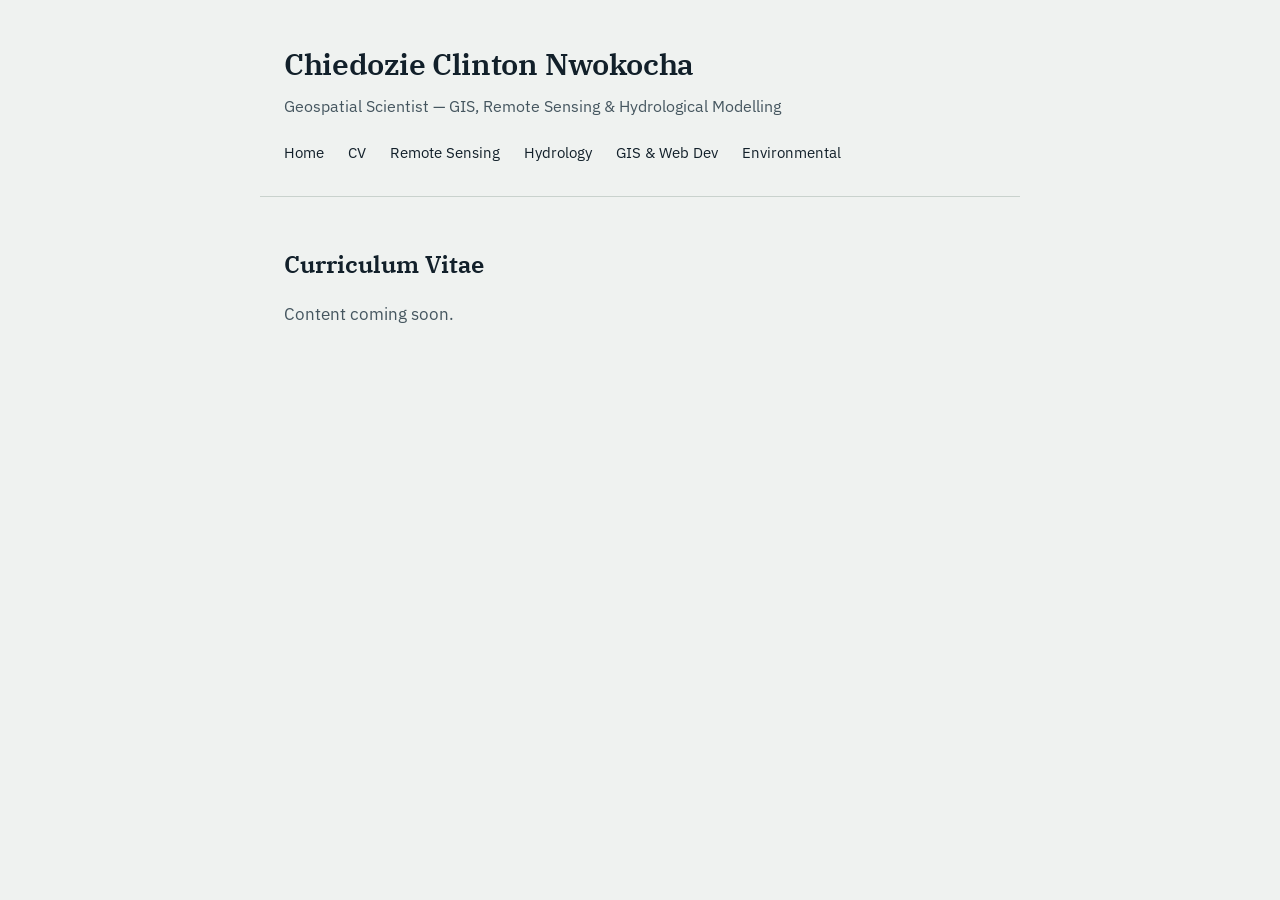
<file: cv.html>
<!doctype html>
<html lang="en">
<head>
  <meta charset="utf-8">
  <meta name="viewport" content="width=device-width, initial-scale=1">
  <title>CV — Clinton Nwokocha</title>
  <link rel="stylesheet" href="assets/css/style.css">
</head>
<body>
  <header>
    <h1>Chiedozie Clinton Nwokocha</h1>
    <p>Geospatial Scientist — GIS, Remote Sensing &amp; Hydrological Modelling</p>
    <nav>
      <a href="index.html">Home</a>
      <a href="cv.html">CV</a>
      <a href="projects/remote-sensing.html">Remote Sensing</a>
      <a href="projects/hydrology.html">Hydrology</a>
      <a href="projects/gis-webdev.html">GIS &amp; Web Dev</a>
      <a href="projects/environmental.html">Environmental</a>
    </nav>
  </header>
  <main>
    <h2>Curriculum Vitae</h2>
    <p>Content coming soon.</p>
  </main>
</body>
</html>
</file>
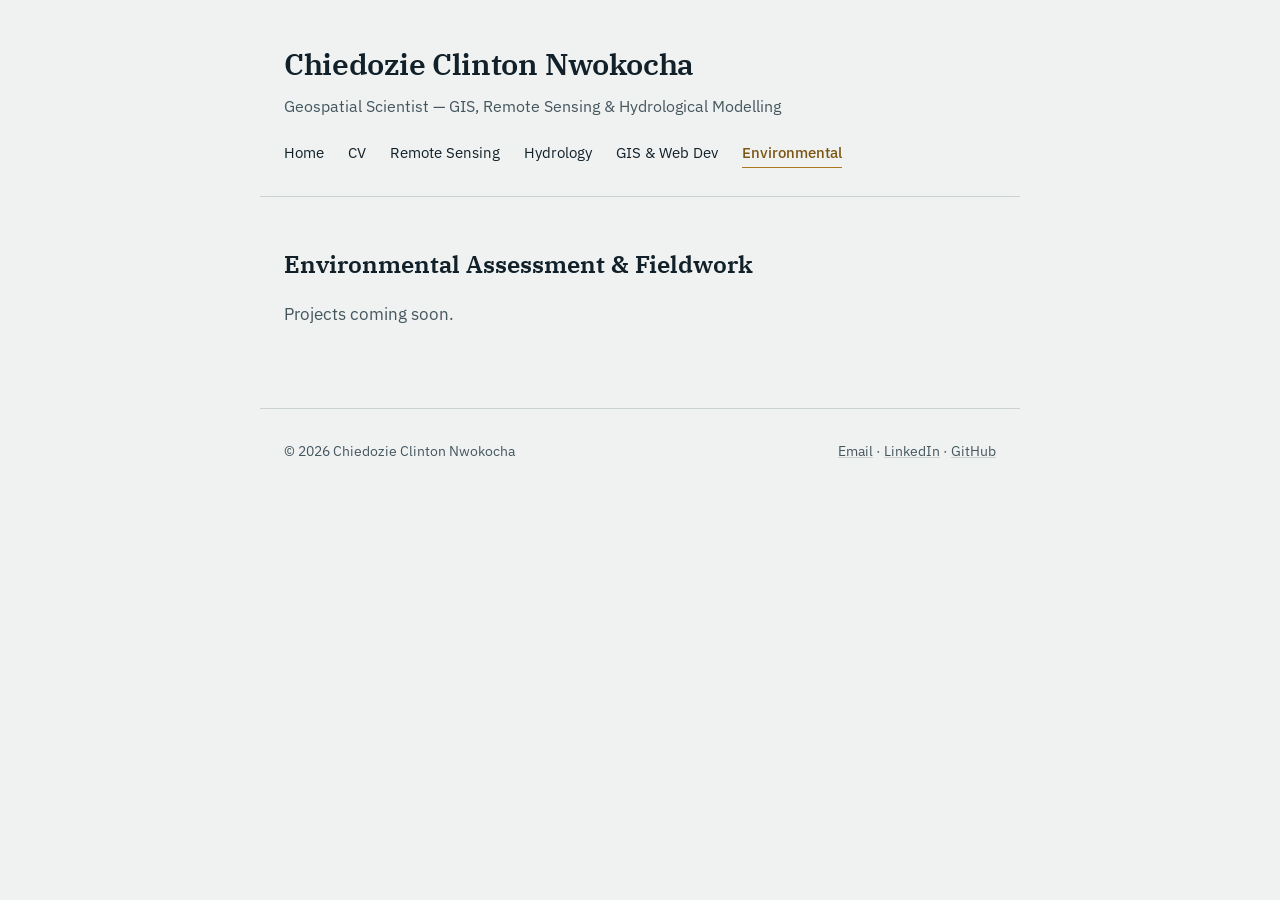
<file: projects/environmental.html>
<!doctype html>
<html lang="en">
<head>
  <meta charset="utf-8">
  <meta name="viewport" content="width=device-width, initial-scale=1">
  <title>Environmental Assessment &amp; Fieldwork — Clinton Nwokocha</title>
  <link rel="stylesheet" href="../assets/css/style.css">
</head>
<body>
  <header>
    <h1>Chiedozie Clinton Nwokocha</h1>
    <p>Geospatial Scientist — GIS, Remote Sensing &amp; Hydrological Modelling</p>
    <nav>
      <a href="../index.html">Home</a>
      <a href="../cv.html">CV</a>
      <a href="remote-sensing.html">Remote Sensing</a>
      <a href="hydrology.html">Hydrology</a>
      <a href="gis-webdev.html">GIS &amp; Web Dev</a>
      <a href="environmental.html" class="active">Environmental</a>
    </nav>
  </header>
  <main>
    <h2>Environmental Assessment &amp; Fieldwork</h2>
    <p>Projects coming soon.</p>
  </main>
  <footer>
    <p>© 2026 Chiedozie Clinton Nwokocha</p>
    <p class="contact">
      <a href="mailto:leoclinton2011@hotmail.com">Email</a> ·
      <a href="https://www.linkedin.com/in/clintonnwokocha/">LinkedIn</a> ·
      <a href="https://github.com/ClintonNwokocha">GitHub</a>
    </p>
  </footer>
</body>
</html>
</file>
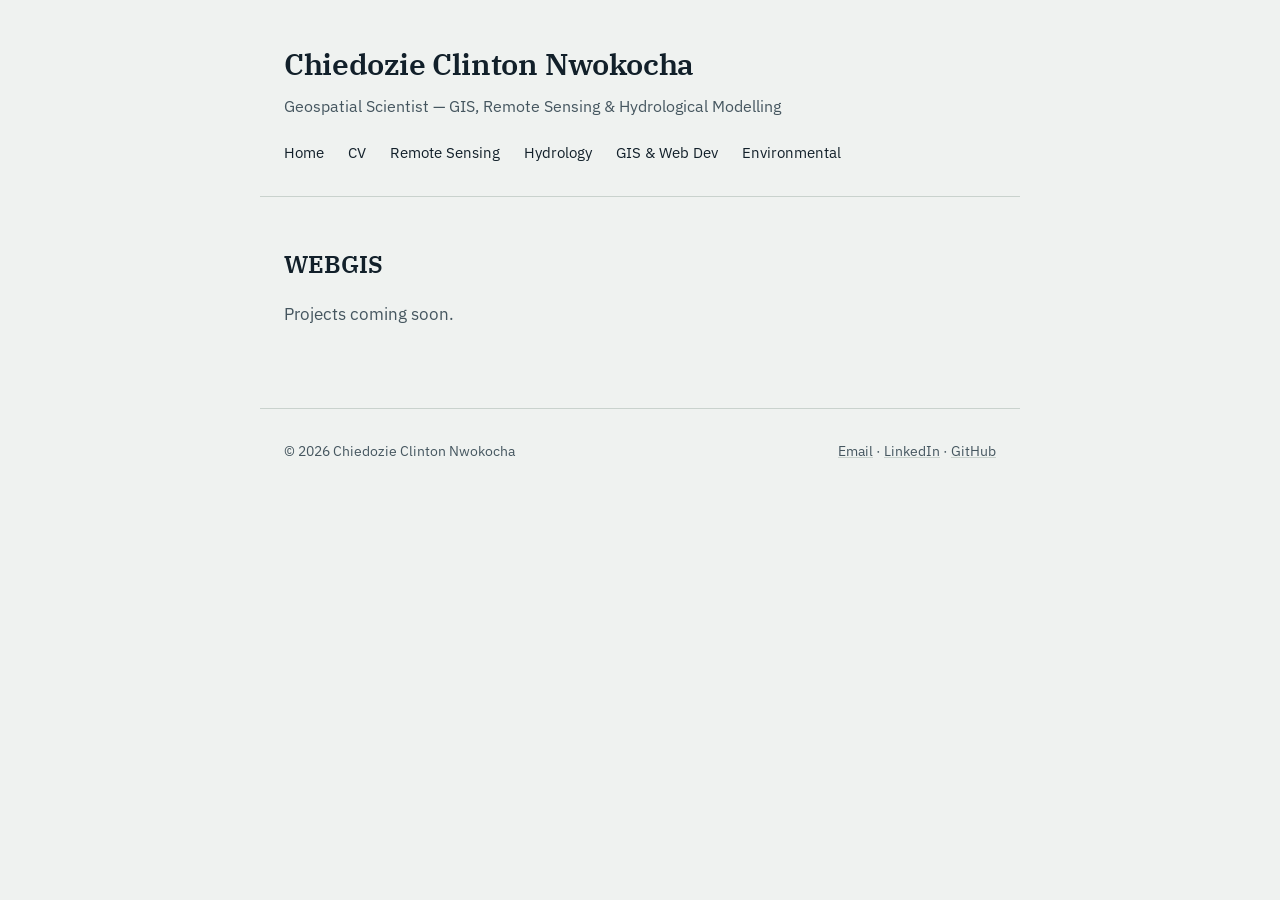
<file: projects/gis-webdev.html>
<!doctype html>
<html lang="en">
<head>
  <meta charset="utf-8">
  <meta name="viewport" content="width=device-width, initial-scale=1">
  <title>WEBGIS— Clinton Nwokocha</title>
  <link rel="stylesheet" href="../assets/css/style.css">
</head>
<body>
  <header>
    <h1>Chiedozie Clinton Nwokocha</h1>
    <p>Geospatial Scientist — GIS, Remote Sensing &amp; Hydrological Modelling</p>
    <nav>
      <a href="../index.html">Home</a>
      <a href="../cv.html">CV</a>
      <a href="remote-sensing.html">Remote Sensing</a>
      <a href="hydrology.html">Hydrology</a>
      <a href="gis-webdev.html">GIS &amp; Web Dev</a>
      <a href="environmental.html">Environmental</a>
    </nav>
  </header>
  <main>
    <h2>WEBGIS</h2>
    <p>Projects coming soon.</p>
  </main>
  </main>
  <footer>
    <p>© 2026 Chiedozie Clinton Nwokocha</p>
    <p class="contact">
      <a href="mailto:leoclinton2011@hotmail.com">Email</a> ·
      <a href="https://www.linkedin.com/in/clintonnwokocha/">LinkedIn</a> ·
      <a href="https://github.com/ClintonNwokocha">GitHub</a>
    </p>
  </footer>
</body>
</html>
</file>
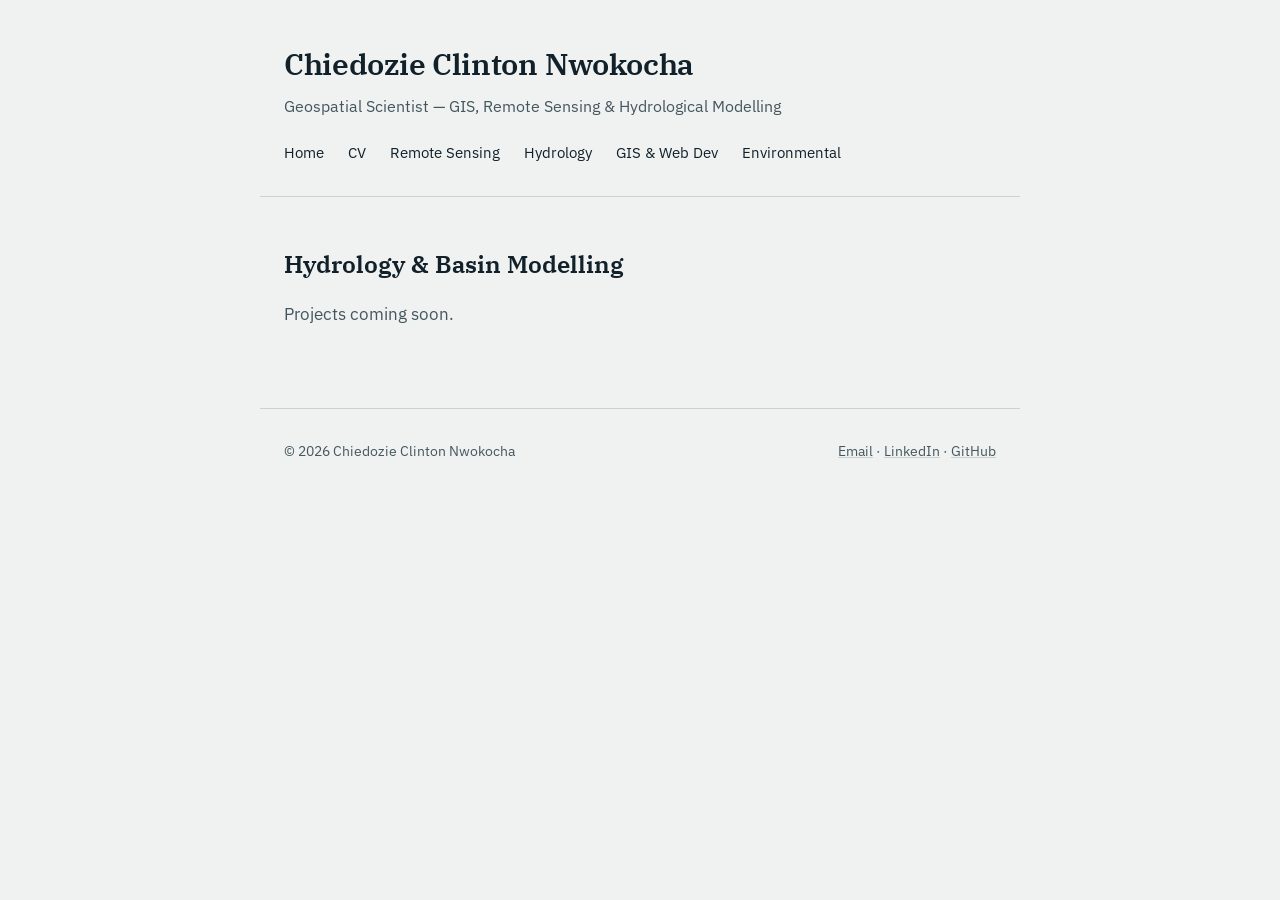
<file: projects/hydrology.html>
<!doctype html>
<html lang="en">
<head>
  <meta charset="utf-8">
  <meta name="viewport" content="width=device-width, initial-scale=1">
  <title>Hydrology & Basin Modelling — Clinton Nwokocha</title>
  <link rel="stylesheet" href="../assets/css/style.css">
</head>
<body>
  <header>
    <h1>Chiedozie Clinton Nwokocha</h1>
    <p>Geospatial Scientist — GIS, Remote Sensing &amp; Hydrological Modelling</p>
    <nav>
      <a href="../index.html">Home</a>
      <a href="../cv.html">CV</a>
      <a href="remote-sensing.html">Remote Sensing</a>
      <a href="hydrology.html">Hydrology</a>
      <a href="gis-webdev.html">GIS &amp; Web Dev</a>
      <a href="environmental.html">Environmental</a>
    </nav>
  </header>
  <main>
    <h2>Hydrology & Basin Modelling</h2>
    <p>Projects coming soon.</p>
  </main>
  </main>
  <footer>
    <p>© 2026 Chiedozie Clinton Nwokocha</p>
    <p class="contact">
      <a href="mailto:leoclinton2011@hotmail.com">Email</a> ·
      <a href="https://www.linkedin.com/in/clintonnwokocha/">LinkedIn</a> ·
      <a href="https://github.com/ClintonNwokocha">GitHub</a>
    </p>
  </footer>
</body>
</html>
</file>
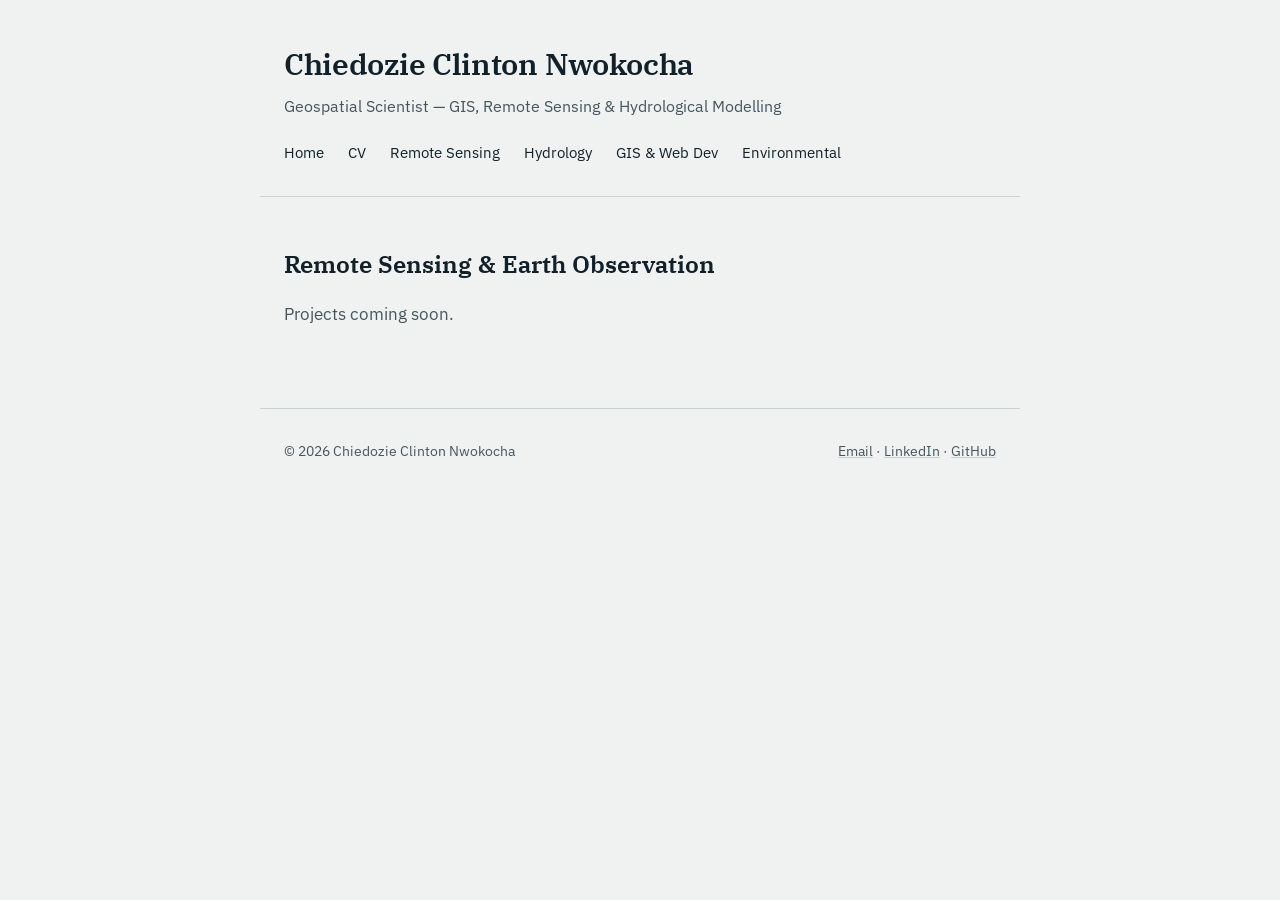
<file: projects/remote-sensing.html>
<!doctype html>
<html lang="en">
<head>
  <meta charset="utf-8">
  <meta name="viewport" content="width=device-width, initial-scale=1">
  <title>Remote Sensing &amp; EO — Clinton Nwokocha</title>
  <link rel="stylesheet" href="../assets/css/style.css">
</head>
<body>
  <header>
    <h1>Chiedozie Clinton Nwokocha</h1>
    <p>Geospatial Scientist — GIS, Remote Sensing &amp; Hydrological Modelling</p>
    <nav>
      <a href="../index.html">Home</a>
      <a href="../cv.html">CV</a>
      <a href="remote-sensing.html">Remote Sensing</a>
      <a href="hydrology.html">Hydrology</a>
      <a href="gis-webdev.html">GIS &amp; Web Dev</a>
      <a href="environmental.html">Environmental</a>
    </nav>
  </header>
  <main>
    <h2>Remote Sensing &amp; Earth Observation</h2>
    <p>Projects coming soon.</p>
  </main>
  </main>
  <footer>
    <p>© 2026 Chiedozie Clinton Nwokocha</p>
    <p class="contact">
      <a href="mailto:leoclinton2011@hotmail.com">Email</a> ·
      <a href="https://www.linkedin.com/in/clintonnwokocha/">LinkedIn</a> ·
      <a href="https://github.com/ClintonNwokocha">GitHub</a>
    </p>
  </footer>
</body>
</html>
</file>
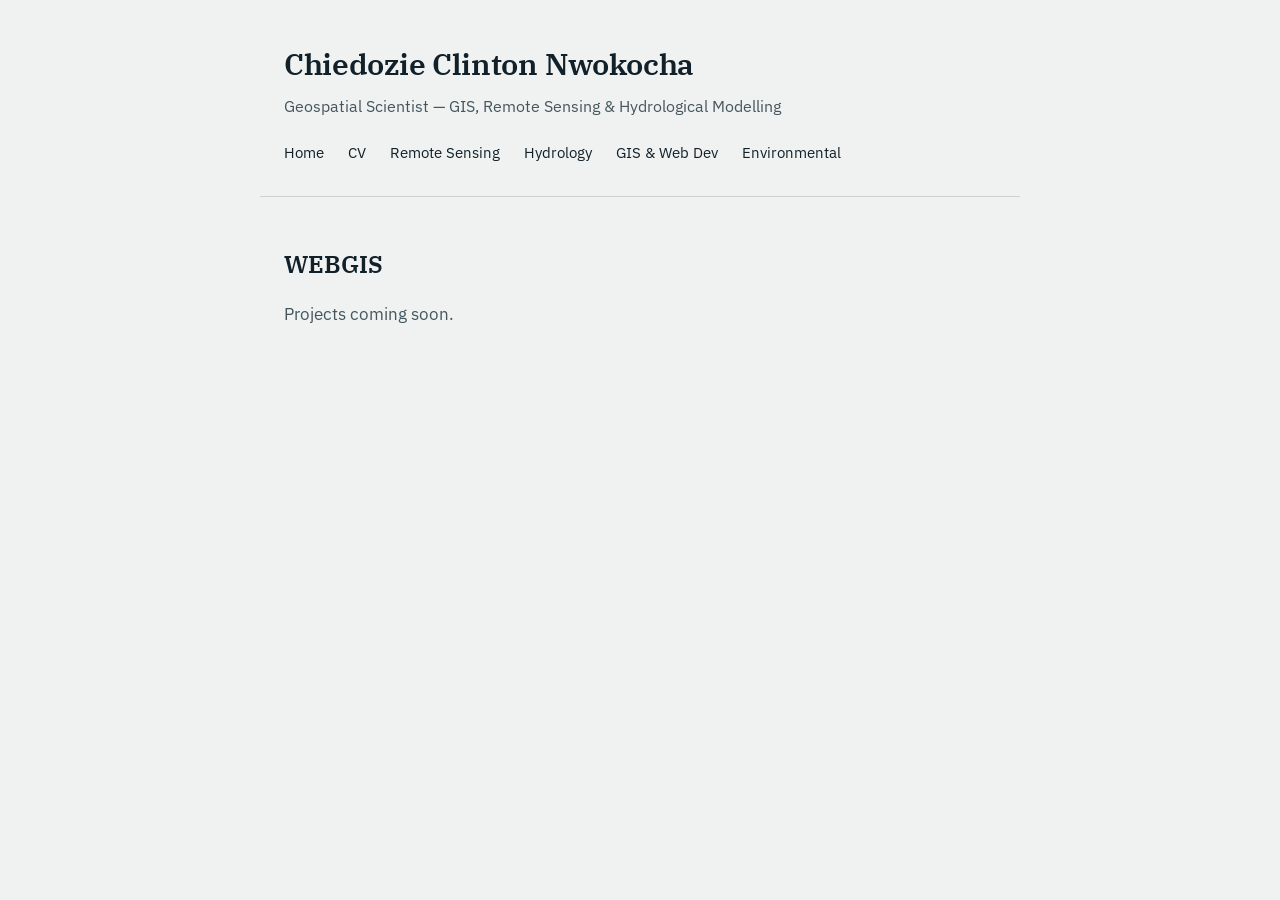
<file: projects/webgis.html>
<!doctype html>
<html lang="en">
<head>
  <meta charset="utf-8">
  <meta name="viewport" content="width=device-width, initial-scale=1">
  <title>WEBGIS— Clinton Nwokocha</title>
  <link rel="stylesheet" href="../assets/css/style.css">
</head>
<body>
  <header>
    <h1>Chiedozie Clinton Nwokocha</h1>
    <p>Geospatial Scientist — GIS, Remote Sensing &amp; Hydrological Modelling</p>
    <nav>
      <a href="../index.html">Home</a>
      <a href="../cv.html">CV</a>
      <a href="remote-sensing.html">Remote Sensing</a>
      <a href="hydrology.html">Hydrology</a>
      <a href="gis-webdev.html">GIS &amp; Web Dev</a>
      <a href="environmental.html">Environmental</a>
    </nav>
  </header>
  <main>
    <h2>WEBGIS</h2>
    <p>Projects coming soon.</p>
  </main>
</body>
</html>
</file>
<file: assets/css/style.css>
@import url('https://fonts.googleapis.com/css2?family=IBM+Plex+Serif:wght@500;600&family=IBM+Plex+Sans:wght@400;500&display=swap');

:root {
  --paper: #EFF2F0;
  --ink: #12202A;
  --ink-soft: #45565F;
  --line: #C9D2CD;
  --accent: #A9781F;
  --accent-deep: #7C5714;
}

* { box-sizing: border-box; }

body {
  margin: 0;
  background: var(--paper);
  color: var(--ink);
  font-family: 'IBM Plex Sans', sans-serif;
  line-height: 1.6;
}

header {
  max-width: 760px;
  margin: 0 auto;
  padding: 2.5rem 1.5rem 1.75rem;
  border-bottom: 1px solid var(--line);
}

h1 {
  font-family: 'IBM Plex Serif', serif;
  font-weight: 600;
  font-size: 1.9rem;
  margin: 0 0 0.35rem;
  letter-spacing: -0.01em;
}

header p {
  margin: 0 0 1.25rem;
  color: var(--ink-soft);
  font-size: 1rem;
}

nav {
  display: flex;
  flex-wrap: wrap;
  gap: 1.5rem;
}

nav a {
  color: var(--ink);
  text-decoration: none;
  font-size: 0.95rem;
  padding-bottom: 0.2rem;
  border-bottom: 1px solid transparent;
}

nav a:hover,
nav a:focus-visible {
  color: var(--accent-deep);
  border-bottom-color: var(--accent);
}

main {
  max-width: 760px;
  margin: 0 auto;
  padding: 3rem 1.5rem 4rem;
}

main h2 {
  font-family: 'IBM Plex Serif', serif;
  font-weight: 600;
  font-size: 1.5rem;
  margin: 0 0 1rem;
}

main p {
  color: var(--ink-soft);
  font-size: 1.05rem;
  max-width: 640px;
}

a:focus-visible,
button:focus-visible {
  outline: 2px solid var(--accent);
  outline-offset: 2px;
}


.hero-text p {
  font-size: 1.15rem;
  color: var(--ink);
  max-width: 640px;
}

.hero-sub {
  color: var(--ink-soft) !important;
  font-size: 1rem !important;
}

.disciplines {
  margin-top: 1rem;
}

.discipline {
  display: block;
  padding: 1.5rem 0;
  border-bottom: 1px solid var(--line);
  text-decoration: none;
  color: inherit;
}

.discipline:last-child {
  border-bottom: none;
}

.discipline h3 {
  font-family: 'IBM Plex Serif', serif;
  font-weight: 600;
  font-size: 1.1rem;
  margin: 0 0 0.3rem;
}

.discipline p {
  margin: 0;
  color: var(--ink-soft);
  font-size: 0.95rem;
  max-width: 560px;
}

.discipline:hover h3 {
  color: var(--accent-deep);
}

nav a.active {
  color: var(--accent-deep);
  font-weight: 500;
  border-bottom-color: var(--accent);
}

footer {
  max-width: 760px;
  margin: 0 auto;
  padding: 2rem 1.5rem 3rem;
  border-top: 1px solid var(--line);
  display: flex;
  justify-content: space-between;
  flex-wrap: wrap;
  gap: 1rem;
  font-size: 0.85rem;
  color: var(--ink-soft);
}

footer p {
  margin: 0;
}

footer a {
  color: var(--ink-soft);
  text-decoration: underline;
  text-decoration-color: var(--line);
}

footer a:hover,
footer a:focus-visible {
  color: var(--accent-deep);
  text-decoration-color: var(--accent);
}

.hero {
  display: grid;
  grid-template-columns: 1.3fr 1fr;
  gap: 2.5rem;
  align-items: start;
  padding-bottom: 2.5rem;
  border-bottom: 1px solid var(--line);
}

.hero-photo {
  margin: 0;
}

.hero-photo img {
  width: 100%;
  aspect-ratio: 4 / 5;
  object-fit: cover;
  border: 1px solid var(--ink);
  filter: grayscale(20%) contrast(1.02);
  display: block;
}

.hero-photo figcaption {
  margin-top: 0.5rem;
  font-size: 0.78rem;
  letter-spacing: 0.04em;
  color: var(--ink-soft);
  text-transform: uppercase;
}

.disciplines {
  margin-top: 2.5rem;
}

@media (max-width: 640px) {
  .hero {
    grid-template-columns: 1fr;
  }
  .hero-photo {
    order: -1;
    max-width: 280px;
  }
}
</file>
